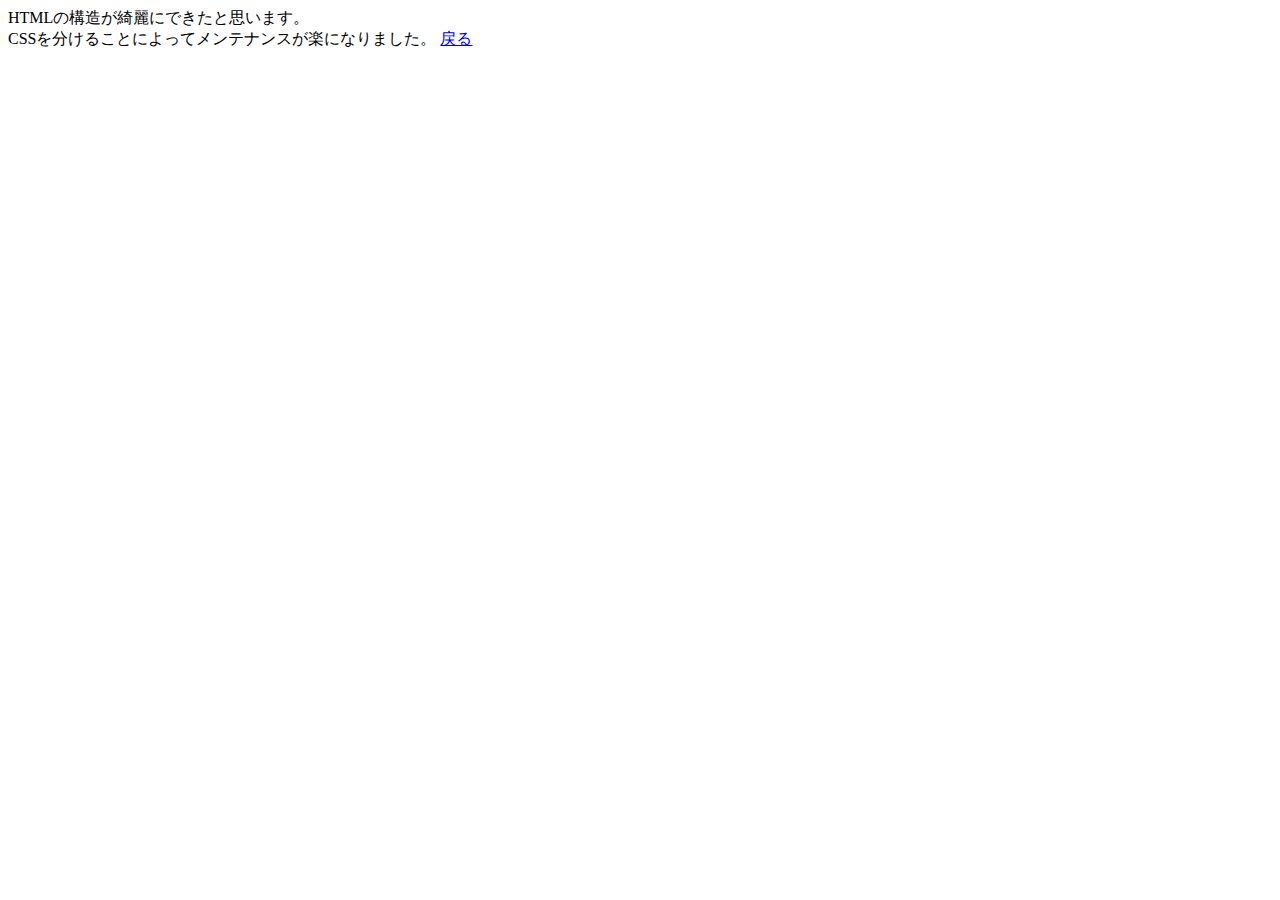
<file: webPageDescription.html>
<!doctype html>
<head>
	<meta charset="UTF-8">
	<title>WebPageDescription</title>
<body>
	<span>HTMLの構造が綺麗にできたと思います。<br>
	CSSを分けることによってメンテナンスが楽になりました。</span>
	<a href="file:///C:/Users/glaca/OneDrive/Desktop/WebPage/index.html">戻る</a>
</body>
</html>
</file>
